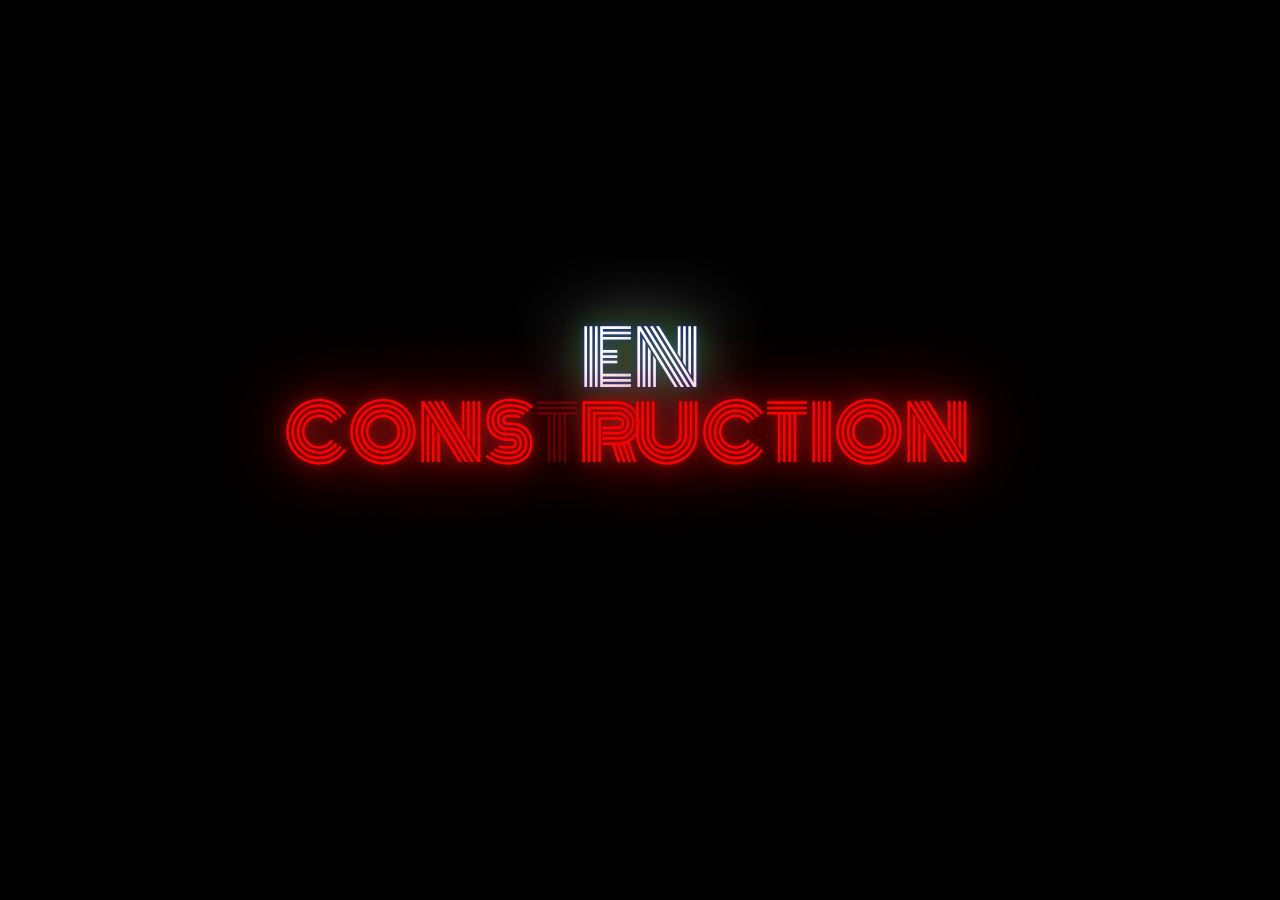
<file: index.html>
<!DOCTYPE html>
<!--[if lt IE 7]> <html class="no-js lt-ie9 lt-ie8 lt-ie7" lang="en"> <![endif]-->
<!--[if IE 7]>    <html class="no-js lt-ie9 lt-ie8" lang="en"> <![endif]-->
<!--[if IE 8]>    <html class="no-js lt-ie9" lang="en"> <![endif]-->
<!--[if gt IE 8]><!--> <html class="no-js" lang="en"> <!--<![endif]-->
<head>
	<meta charset="utf-8">
	<meta name="viewport" content="width=device-width" />
	<title>Quentin Laujac</title>
	<link rel="stylesheet" href="css/html5reset-1.6.1.css" type="text/css" media="screen,print">
	<link href="css/demo.css" rel="stylesheet" type="text/css">
	<link href='http://fonts.googleapis.com/css?family=Monoton' rel='stylesheet' type='text/css'>
	<!-- IE Fix for HTML5 Tags -->
	<!--[if lt IE 9]>
		<script src="http://html5shiv.googlecode.com/svn/trunk/html5.js"></script>
	<![endif]-->
	<script type="text/javascript" src="http://ajax.googleapis.com/ajax/libs/jquery/1.9.1/jquery.min.js"></script>
	<script type="text/javascript" src="javascript/jquery.novacancy.js"></script>
	<script type="text/javascript">
		$(document).ready(function() {
			$('#no').novacancy({
				'reblinkProbability': 0.1,
				'blinkMin': 0.2,
				'blinkMax': 0.6,
				'loopMin': 8,
				'loopMax': 10,
				'color': '#ffffff',
				'glow': ['0 0 80px #ffffff', '0 0 30px #008000', '0 0 6px #0000ff']
			}); 

			$('#vacancy').novacancy({
				'blink': 1,
				'off': 1,
				'color': 'Red',
				'glow': ['0 0 80px Red', '0 0 30px FireBrick', '0 0 6px DarkRed']
			});
		});
	</script>
</head>
<body>
	<div class="board" style="margin-top: 300px;">
	    <p id="no">En</p>
	    <p id="vacancy" style="margin-left: -106px;">Construction</p>
	</div>
</body>
</html>
</file>
<file: css/demo.css>
body {
    background-color: black;
}

.board {
    border: 1px solid black;
    border-radius: 4px;
    width: 500px;
    margin: 50px auto 0 auto;
    padding: 20px;
    background-color: #000;
}

.board p {
	text-align: center;
    font-size: 75px;
    font-family: 'Monoton', cursive;
    color: #fff;
    text-transform: uppercase;
}
</file>
